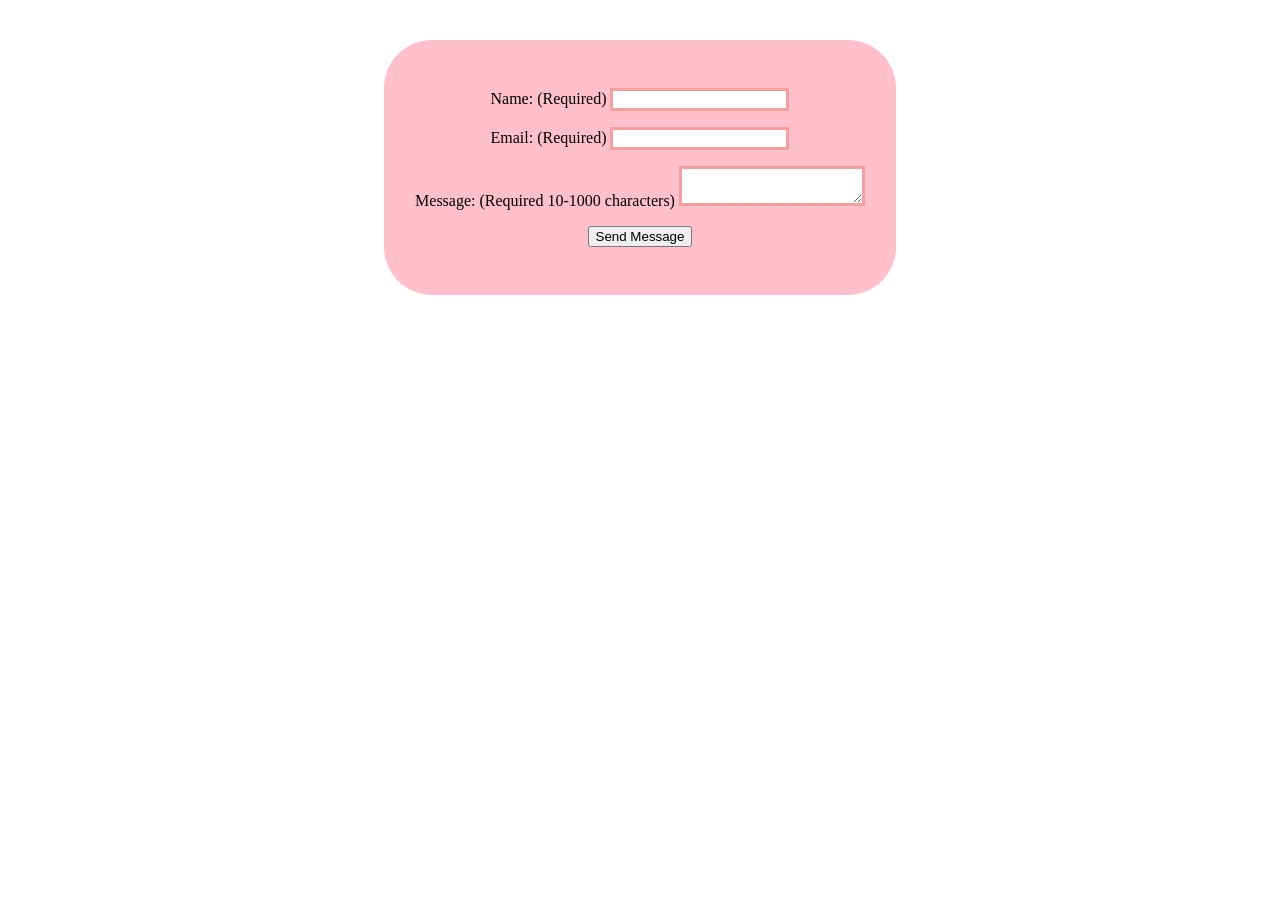
<file: form-no-js.html>
<!DOCTYPE html>
<html lang="en-US">
  <head>
    <meta charset="utf-8">
    <meta name="viewport" content="width=device-width">
    <title>form</title>
    <link rel="stylesheet" href="style2.css">
  </head>
  <body>
    <div class="form-container">
    
        <form action="https://httpbin.org/post" method="post">
            <p>
                <label for="name">Name: (Required)</label>
                <input type="text" id="name" name="user_name" autocomplete="name" required minlength="1" maxlength="100"/>
            </p>
            <p>
                <label for="email">Email: (Required)</label>
                <input type="email" id="email" name="user_email" autocomplete="email" required/>
            </p>
            <p>
                <label for="msg">Message: (Required 10-1000 characters)</label>
                <textarea id="msg" name="user_message" required minlength="10" maxlength="1000"></textarea>
            </p>

            <p class="button">
                <button type="submit">Send Message</button>
            </p>

            <input type="hidden" name="possible_bot" value="true"/>
        </form>
    </div>
  </body>
</html>
</file>
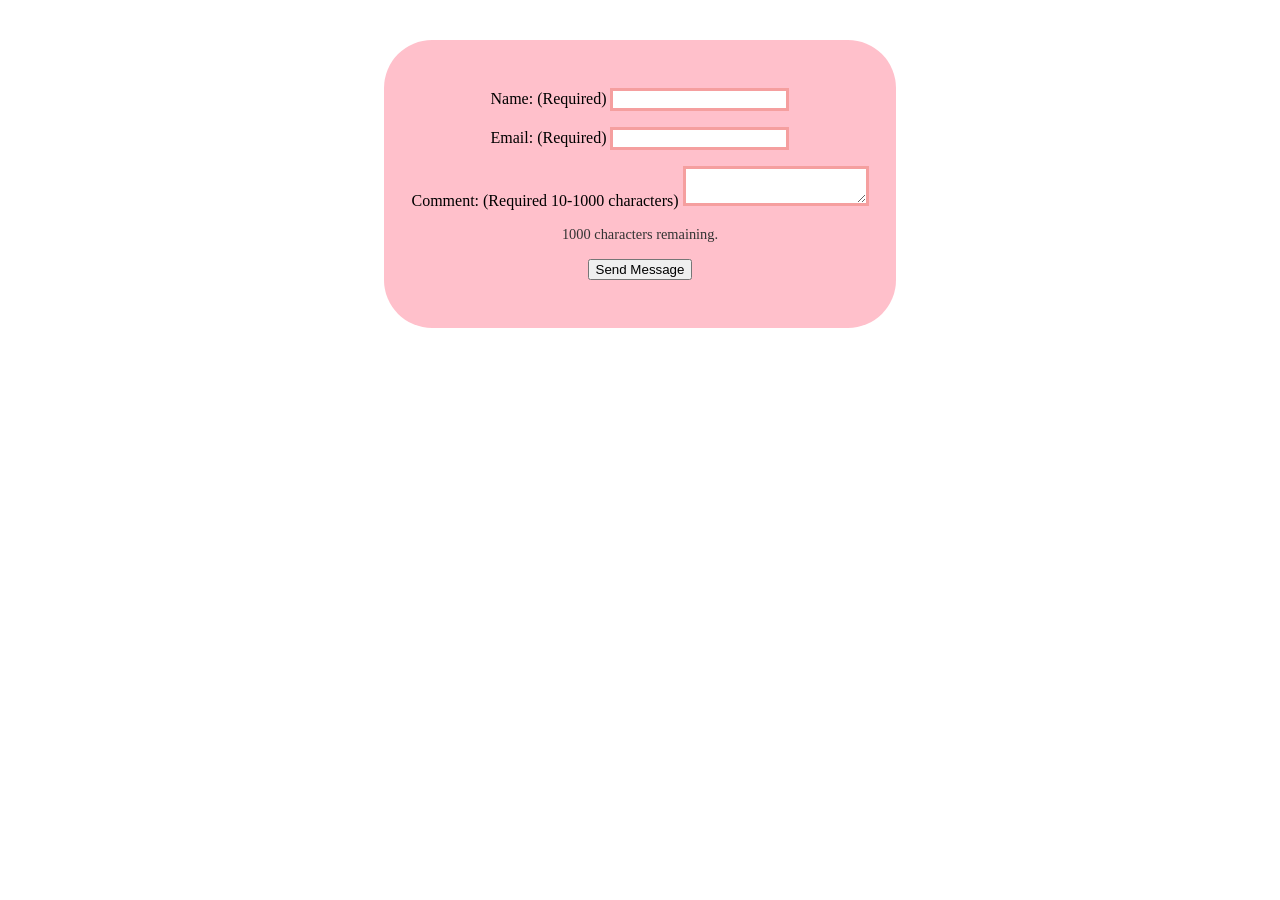
<file: form-with-js.html>
<!DOCTYPE html>
<html lang="en-US">
<head>
    <meta charset="utf-8">
    <meta name="viewport" content="width=device-width, initial-scale=1">
    <title>Contact Form</title>
    <link rel="stylesheet" href="style2.css">
    <script src="form.js" defer></script>
</head>

<body>
    <div class="form-container">

        <form id="contact-form"
              action="https://httpbin.org/post"
              method="post">

            <p>
                <label for="name">Name: (Required)</label>
                <input
                    type="text"
                    id="name"
                    name="user_name"
                    autocomplete="name"
                    required
                    minlength="1"
                    maxlength="100"
                    aria-describedby="name-error">
                <span id="name-error" class="field-error"></span>
            </p>

            <p>
                <label for="email">Email: (Required)</label>
                <input
                    type="email"
                    id="email"
                    name="user_email"
                    autocomplete="email"
                    required
                    aria-describedby="email-error">
                <span id="email-error" class="field-error"></span>
            </p>

            <p>
                <label for="msg">
                    Comment: (Required 10-1000 characters)
                </label>
                <textarea
                    id="msg"
                    name="user_message"
                    required
                    minlength="10"
                    maxlength="1000"
                    aria-describedby="comment-error info-message"
                ></textarea>
                <span id="comment-error" class="field-error"></span>
            </p>

            <p id="error-message" aria-live="polite"></p>

            <p id="info-message"
               class="js-only"
               aria-live="polite"
               hidden></p>

            <p class="button">
                <button type="submit">Send Message</button>
            </p>

            <input type="hidden"
                   name="possible_bot"
                   value="true">

            <input type="hidden"
                   id="form-errors"
                   name="form-errors"
                   value="[]">
        </form>
    </div>
</body>
</html>
</file>
<file: style2.css>
body{
    display: flex;
    justify-content: center;
    align-items: center;
    padding: 2rem;
}

.form-container{
    background-color: pink;
    width: 100%;
    max-width: 30rem;
    align-items: center;
    text-align: center;
    padding-bottom: 2rem;
    padding-top: 2rem;
    border-radius: 3rem;
    padding-left: 1rem;
    padding-right: 1rem;
}

p{
    font-family: Georgia, 'Times New Roman', Times, serif;
}

p button:hover{
    background-color:rgb(207, 138, 207);
    color:white;
}

input:required,
textarea:required{
    border: 0.2rem solid rgb(245, 159, 159);
}

input:user-invalid,
textarea:user-invalid{
    border: 0.1rem solid red;
    background-color: rgb(249, 185, 185);
}



.field-error {
    display: block;
    color: #a00030;
    font-size: 0.85rem;
    margin-top: 0.4rem;
}

#error-message {
    color: #a00030;
    font-weight: bold;
}

#info-message {
    font-size: 0.9rem;
    color: #333;
}

#info-message.warning {
    color: #8a4b00;
    font-weight: bold;
}

#info-message.limit-reached {
    color: #a00030;
    font-weight: bold;
}

input:user-invalid,
textarea:user-invalid {
    border: 2px solid #a00030;
}

input:user-valid,
textarea:user-valid {
    border: 2px solid green;
}

input:focus-visible,
textarea:focus-visible,
button:focus-visible {
    outline: 3px solid purple;
    outline-offset: 3px;
}

[hidden] {
    display: none !important;
}
</file>
